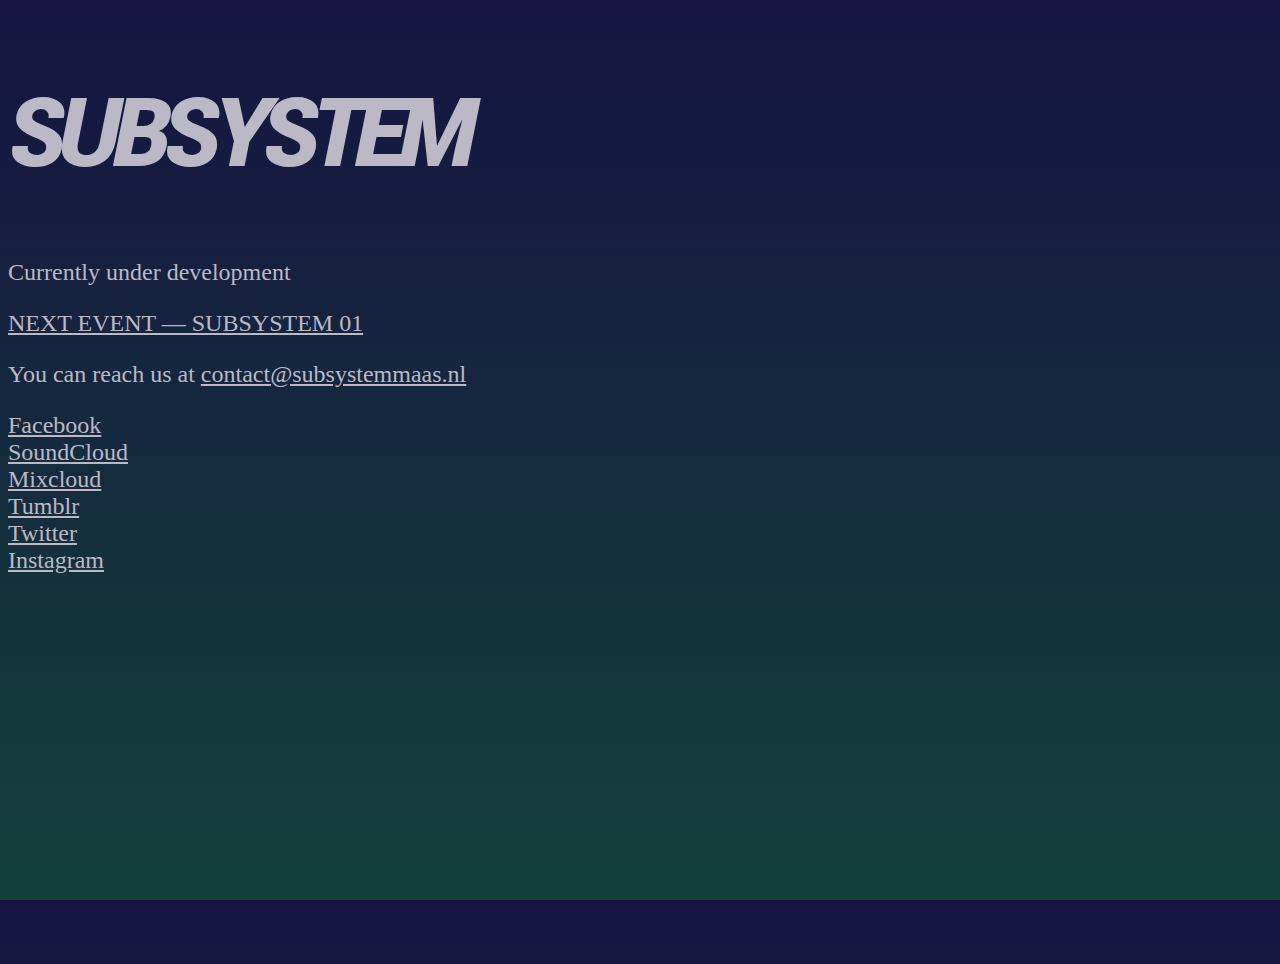
<file: old/index.html>
<!doctype html>
<html>
<head>
<meta charset="UTF-8">
<title>Subsystem Maas Home</title>
</head>
<link rel="stylesheet" type="text/css" href="/defaultstyle.css">

<script>
  (function(i,s,o,g,r,a,m){i['GoogleAnalyticsObject']=r;i[r]=i[r]||function(){
  (i[r].q=i[r].q||[]).push(arguments)},i[r].l=1*new Date();a=s.createElement(o),
  m=s.getElementsByTagName(o)[0];a.async=1;a.src=g;m.parentNode.insertBefore(a,m)
  })(window,document,'script','//www.google-analytics.com/analytics.js','ga');

  ga('create', 'UA-59068722-1', 'auto');

  ga('send', 'pageview');
   // ga('set', '&uid', 'UA-59068722-1' );
   // Set the user ID using signed-in user_id.

</script>


<body>

<h1>
<span style="letter-spacing: -7px;">SUBSYSTEM</span></h1>
<p>Currently under development</p>
<a href="https://www.facebook.com/events/338340203016430/?fref=ts">NEXT EVENT — SUBSYSTEM 01</a> 

<p>You can reach us at <a href="mailto:contact@subsystemmaas.nl">contact@subsystemmaas.nl</a></p>


<a href="facebook.com/subsystemmaas">Facebook<br>
</a>
<a href="soundcloud.com/subsystemmaas">SoundCloud<br>
</a>
<a href="mixcloud.com/subsystemmaas">Mixcloud<br>
</a>
<a href="subsystemmaas.tumblr.com">Tumblr<br>
</a>
<a href="twitter.com/subsystemmaas">Twitter<br>
</a>
<a href="instagram.com/subsystemmaas">Instagram<br>
</a>


</body>
</html>
</file>
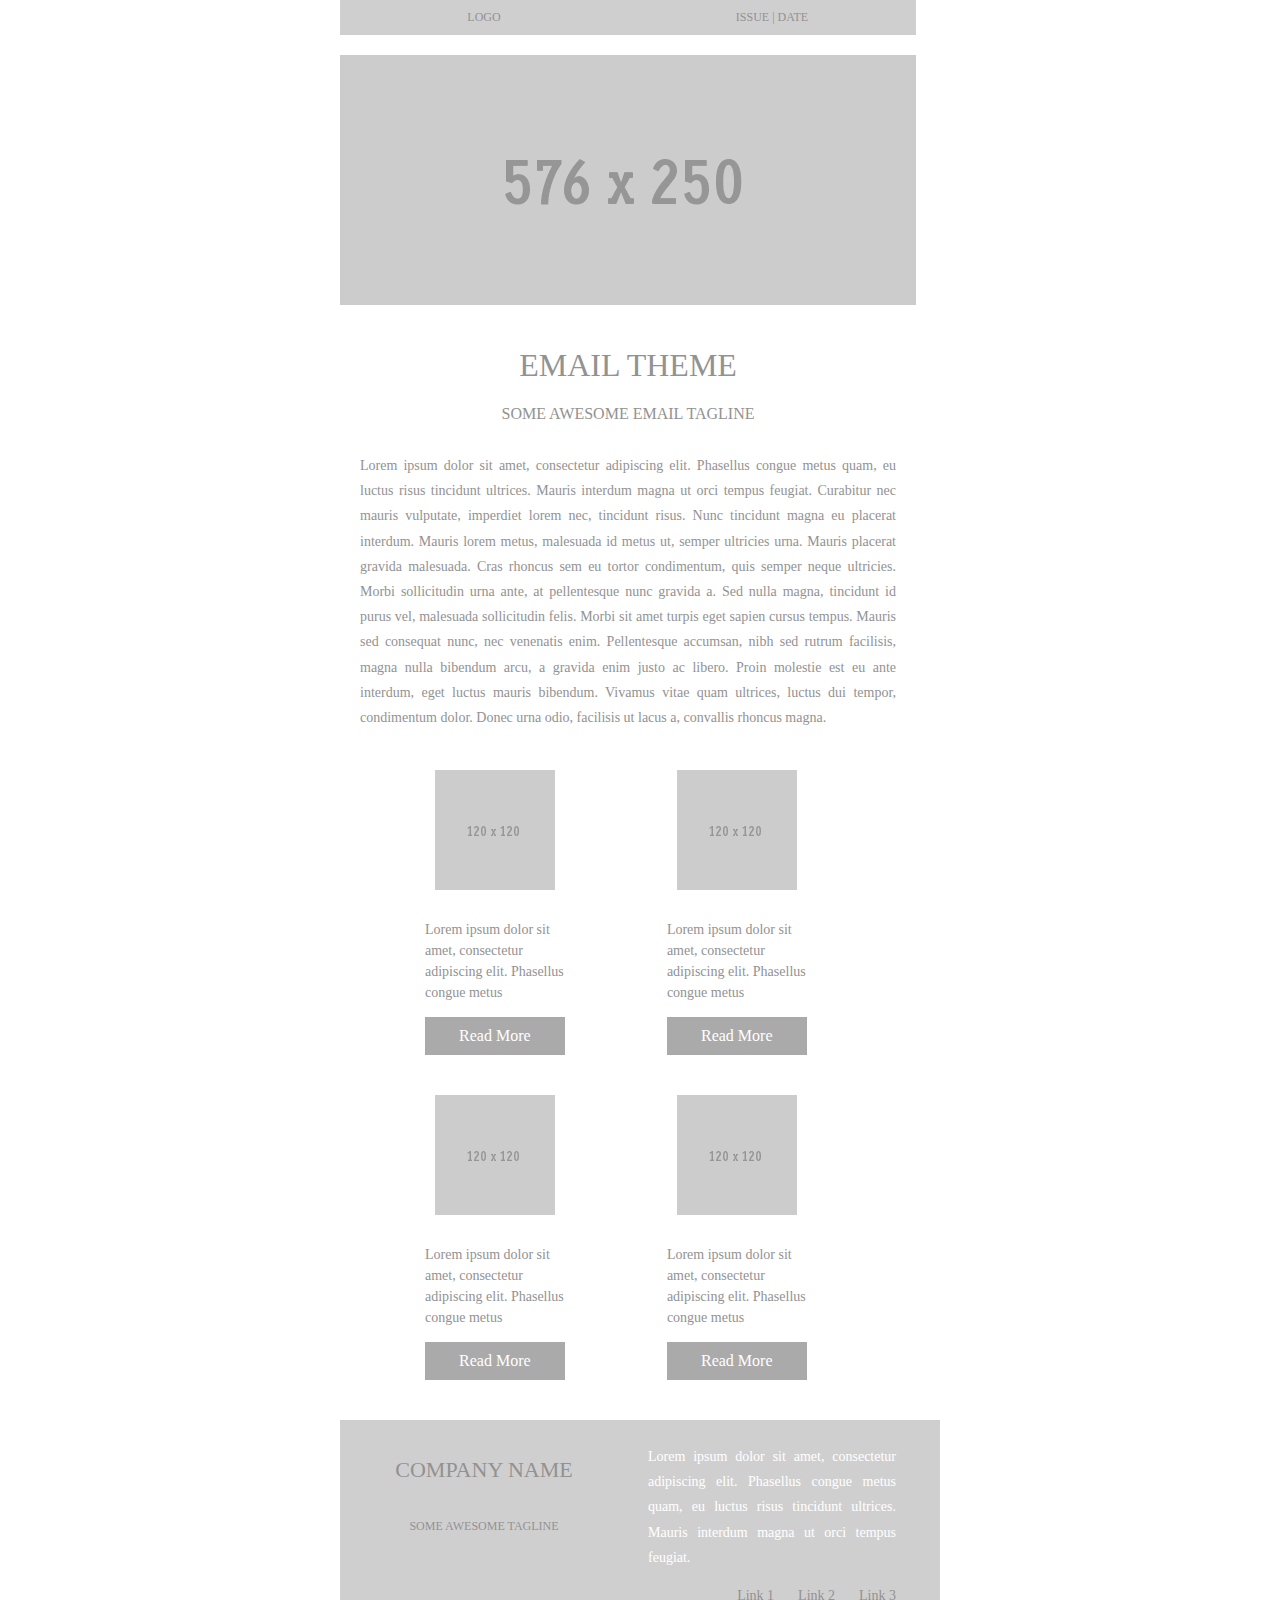
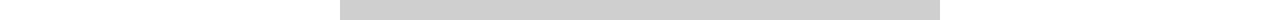
<file: newsletter/1.html>
<!DOCTYPE html PUBLIC "-//W3C//DTD XHTML 1.0 Transitional//EN" "http://www.w3.org/TR/xhtml1/DTD/xhtml1-transitional.dtd">
<!--Quite a few clients strip your Doctype out, and some even apply their own. Many clients do honor your doctype and it can make things much easier if you can validate constantly against a Doctype.-->
<html xmlns="http://www.w3.org/1999/xhtml">
<head>
<meta http-equiv="content-type" content="text/html; charset=UTF-8"/>
<meta name="viewport" content="width=device-width, initial-scale=1.0"/>
<title>Email template By Adobe Dreamweaver CC</title>

<!-- Please use an inliner tool to convert all CSS to inline as inpage or external CSS is removed by email clients -->
<!-- When use in Email please remove all comments as it is removed by Email clients-->
<!-- important in CSS is used to prevent the styles of currently inline CSS from overriding the ones mentioned in media queries when corresponding screen sizes are encountered -->

<style type="text/css">
body {
	margin: 0;
}
body, table, td, p, a, li, blockquote {
	-webkit-text-size-adjust: none!important;
	font-family: Merienda, 'Times New Roman', serif;
	font-style: normal;
	font-weight: 400;
}
button{
	width:90%;
}
@media screen and (max-width:600px) {
/*styling for objects with screen size less than 600px; */
body, table, td, p, a, li, blockquote {
	-webkit-text-size-adjust: none!important;
	font-family: Merienda, 'Times New Roman', serif;
}
table {
	/* All tables are 100% width */
	width: 100%;
}
.footer {
	/* Footer has 2 columns each of 48% width */
	height: auto !important;
	max-width: 48% !important;
	width: 48% !important;
}
table.responsiveImage {
	/* Container for images in catalog */
	height: auto !important;
	max-width: 30% !important;
	width: 30% !important;
}
table.responsiveContent {
	/* Content that accompanies the content in the catalog */
	height: auto !important;
	max-width: 66% !important;
	width: 66% !important;
}
.top {
	/* Each Columnar table in the header */
	height: auto !important;
	max-width: 48% !important;
	width: 48% !important;
}
.catalog {
	margin-left: 0%!important;
}

}
@media screen and (max-width:480px) {
/*styling for objects with screen size less than 480px; */
body, table, td, p, a, li, blockquote {
	-webkit-text-size-adjust: none!important;
	font-family: Merienda, 'Times New Roman', serif;
}
table {
	/* All tables are 100% width */
	width: 100% !important;
	border-style: none !important;
}
.footer {
	/* Each footer column in this case should occupy 96% width  and 4% is allowed for email client padding*/
	height: auto !important;
	max-width: 96% !important;
	width: 96% !important;
}
.table.responsiveImage {
	/* Container for each image now specifying full width */
	height: auto !important;
	max-width: 96% !important;
	width: 96% !important;
}
.table.responsiveContent {
	/* Content in catalog  occupying full width of cell */
	height: auto !important;
	max-width: 96% !important;
	width: 96% !important;
}
.top {
	/* Header columns occupying full width */
	height: auto !important;
	max-width: 100% !important;
	width: 100% !important;
}
.catalog {
	margin-left: 0%!important;
}
button{
	width:90%!important;
}
}
</style>
</head>
<body yahoo>
<table width="100%"  cellspacing="0" cellpadding="0">
  <tbody>
    <tr>
      <td><table width="600"  align="center" cellpadding="0" cellspacing="0">
          <!-- Main Wrapper Table with initial width set to 60opx -->
          <tbody>
            <tr>
              <td><table bgcolor="#d0cfcf" class="top" width="48%"  align="left" cellpadding="0" cellspacing="0" style="padding:10px 10px 10px 10px;">
                  <!-- First header column with Logo -->
                  <tbody>
                    <tr>
                      <td style="font-size: 12px; color:#929292; text-align:center; font-family: Merienda, 'Times New Roman', serif, sans-serif;">LOGO</td>
                    </tr>
                  </tbody>
                </table>
                <table bgcolor="#d0cfcf" class="top" width="48%"  align="left" cellpadding="0" cellspacing="0" style="padding:10px 10px 10px 10px; text-align:right">
                  <!-- Second header column with ISSUE|DATE -->
                  <tbody>
                    <tr>
                      <td style="font-size: 12px; color:#929292; text-align:center; font-family: Merienda, 'Times New Roman', serif, sans-serif;">ISSUE  |  DATE</td>
                    </tr>
                  </tbody>
                </table></td>
            </tr>
            <tr> 
              <!-- HTML Spacer row -->
              <td style="font-size: 0; line-height: 0;" height="20"><table width="96%" align="left"  cellpadding="0" cellspacing="0">
                  <tr>
                    <td style="font-size: 0; line-height: 0;" height="20">&nbsp;</td>
                  </tr>
                </table></td>
            </tr>
            <tr> 
              <!-- HTML IMAGE SPACER -->
              <td style="font-size: 0; line-height: 0;" height="20"><table align="left"  cellpadding="0" cellspacing="0" >
                  <tr>
                    <td ><img src="576x250.gif"  alt="" height="" width="100%" class="" /></td>
                  </tr>
                </table></td>
            </tr>
            <tr> 
              <!-- HTML Spacer row -->
              <td style="font-size: 0; line-height: 0;" height="20"><table width="96%" align="left"  cellpadding="0" cellspacing="0">
                  <tr>
                    <td style="font-size: 0; line-height: 0;" height="20">&nbsp;</td>
                  </tr>
                </table></td>
            </tr>
            <tr> 
              <!-- Introduction area -->
              <td><table width="96%"  align="left" cellpadding="0" cellspacing="0">
                  <tr> 
                    <!-- row container for TITLE/EMAIL THEME -->
                    <td align="center" style="font-size: 32px; font-weight: 300; line-height: 2.5em; color: #929292; font-family: Merienda, 'Times New Roman', serif, sans-serif;">EMAIL THEME</td>
                  </tr>
                  <tr> 
                    <!-- row container for Tagline -->
                    <td align="center" style="font-size: 16px; font-weight:300; color: #929292; font-family: Merienda, 'Times New Roman', serif, sans-serif;">SOME AWESOME EMAIL TAGLINE </td>
                  </tr>
                  <tr>
                    <td style="font-size: 0; line-height: 0;" height="20"><table width="96%" align="left"  cellpadding="0" cellspacing="0">
                        <tr> 
                          <!-- HTML Spacer row -->
                          <td style="font-size: 0; line-height: 0;" height="20">&nbsp;</td>
                        </tr>
                      </table></td>
                  </tr>
                  <tr> 
                    <!-- Row container for Intro/ Description -->
                    <td align="left" style="font-size: 14px; font-style: normal; font-weight: 100; color: #929292; line-height: 1.8; text-align:justify; padding:10px 20px 0px 20px; font-family:Merienda, 'Times New Roman', serif, sans-serif;">Lorem ipsum dolor sit amet, consectetur adipiscing elit. Phasellus congue metus quam, eu luctus risus tincidunt ultrices. Mauris interdum magna ut orci tempus feugiat. Curabitur nec mauris vulputate, imperdiet lorem nec, tincidunt risus. Nunc tincidunt magna eu placerat interdum. Mauris lorem metus, malesuada id metus ut, semper ultricies urna. Mauris placerat gravida malesuada. Cras rhoncus sem eu tortor condimentum, quis semper neque ultricies. Morbi sollicitudin urna ante, at pellentesque nunc gravida a. Sed nulla magna, tincidunt id purus vel, malesuada sollicitudin felis. Morbi sit amet turpis eget sapien cursus tempus. Mauris sed consequat nunc, nec venenatis enim. Pellentesque accumsan, nibh sed rutrum facilisis, magna nulla bibendum arcu, a gravida enim justo ac libero. Proin molestie est eu ante interdum, eget luctus mauris bibendum. Vivamus vitae quam ultrices, luctus dui tempor, condimentum dolor. Donec urna odio, facilisis ut lacus a, convallis rhoncus magna.</td>
                  </tr>
                </table></td>
            </tr>
            <tr> 
              <!-- HTML Spacer row -->
              <td style="font-size: 0; line-height: 0;" height="10"><table width="96%" align="left"  cellpadding="0" cellspacing="0">
                  <tr>
                    <td style="font-size: 0; line-height: 0;" height="20">&nbsp;</td>
                  </tr>
                </table></td>
            </tr>
            <tr>
              <td><table cellpadding="0" cellspacing="0" align="center" width="84%" style="margin-left:12.5%" class="catalog">
                  <!-- Table for catalog -->
                  <tr>
                    <td ><table class ="responsive-table" width="48%"  cellspacing="0" cellpadding="0" align="left" style="margin: 10px 0px 10px 0px;">
                        <!-- Table container for each image and description in catalog -->
                        <tbody>
                          <tr>
                            <td><table class="table.responsiveImage" width="66%"  cellspacing="0" cellpadding="0" align="left">
                                <!-- Table container for image -->
                                <tbody>
                                  <tr>
                                    <td align="center" style="padding:10px 3px 10px 3px;"><img src="120x120.gif" alt="sample" style="width: 120px;"/></td>
                                  </tr>
                                </tbody>
                              </table>
                              <table class="table.responsiveContent" width="66%"  cellspacing="0" cellpadding="0" align="left">
                                <!-- Table container for content -->
                                <tbody>
                                  <tr>
                                    <td><p style="font-size: 14px; font-style: normal; font-weight: normal; color: #929292;  padding: 5px 0px 0px 10px;line-height: 1.5em; font-family: Merienda, 'Times New Roman', serif, sans-serif;">Lorem ipsum dolor sit amet, consectetur adipiscing elit. Phasellus congue metus</p>
                                      <a href="#" style="text-decoration:none">
                                      <p style="background-color:#AAAAAA; text-align:center; padding: 10px 10px 10px 10px; margin: 10px 10px 10px 10px;color: #FFFFFF;   font-family: Merienda, 'Times New Roman', serif, sans-serif; ">Read More</p>
                                      </a></td>
                                  </tr>
                                </tbody>
                              </table></td>
                          </tr>
                        </tbody>
                      </table>
                      <table class ="responsive-table" width="48%"  cellspacing="0" cellpadding="0" align="left" style="margin: 10px 0px 10px 0px;">
                        <!-- Table container for each image and description in catalog -->
                        <tbody>
                          <tr>
                            <td><table class="table.responsiveImage" width="66%"  cellspacing="0" cellpadding="0" align="left">
                                <!-- Table container for image -->
                                <tbody>
                                  <tr>
                                    <td align="center" style="padding:10px 3px 10px 3px;"><img src="120x120.gif" alt="sample" style="width: 120px;"/></td>
                                  </tr>
                                </tbody>
                              </table>
                              <table class="table.responsiveContent" width="66%"  cellspacing="0" cellpadding="0" align="left">
                                <!-- Table container for content -->
                                <tbody>
                                  <tr>
                                    <td><p style="font-size: 14px; font-style: normal; font-weight: normal; color: #929292;  padding: 5px 0px 0px 10px;line-height: 1.5em; font-family: Merienda, 'Times New Roman', serif, sans-serif;">Lorem ipsum dolor sit amet, consectetur adipiscing elit. Phasellus congue metus</p>
                                      <a href="#" style="text-decoration:none">
                                      <p style="background-color:#AAAAAA; text-align:center; padding: 10px 10px 10px 10px; margin: 10px 10px 10px 10px;color: #FFFFFF;   font-family: Merienda, 'Times New Roman', serif, sans-serif; ">Read More</p>
                                      </a></td>
                                  </tr>
                                </tbody>
                              </table></td>
                          </tr>
                        </tbody>
                      </table></td>
                  </tr>
                  <tr>
                    <td><table class ="responsive-table" width="48%"  cellspacing="0" cellpadding="0" align="left" style="margin: 10px 0px 10px 0px;">
                        <!-- Table container for each image and description in catalog -->
                        <tbody>
                          <tr>
                            <td><table class="table.responsiveImage" width="66%"  cellspacing="0" cellpadding="0" align="left">
                                <!-- Table container for image -->
                                <tbody>
                                  <tr>
                                    <td align="center" style="padding:10px 3px 10px 3px;"><img src="120x120.gif" alt="sample" style="width: 120px;"/></td>
                                  </tr>
                                </tbody>
                              </table>
                              <table class="table.responsiveContent" width="66%"  cellspacing="0" cellpadding="0" align="left">
                                <!-- Table container for content -->
                                <tbody>
                                  <tr>
                                    <td><p style="font-size: 14px; font-style: normal; font-weight: normal; color: #929292;  padding: 5px 0px 0px 10px;line-height: 1.5em; font-family: Merienda, 'Times New Roman', serif, sans-serif;">Lorem ipsum dolor sit amet, consectetur adipiscing elit. Phasellus congue metus</p>
                                      <a href="#" style="text-decoration:none">
                                      <p style="background-color:#AAAAAA; text-align:center; padding: 10px 10px 10px 10px; margin: 10px 10px 10px 10px;color: #FFFFFF;   font-family: Merienda, 'Times New Roman', serif, sans-serif; ">Read More</p>
                                      </a></td>
                                  </tr>
                                </tbody>
                              </table></td>
                          </tr>
                        </tbody>
                      </table>
                      <table class ="responsive-table" width="48%"  cellspacing="0" cellpadding="0" align="left" style="margin: 10px 0px 10px 0px;">
                        <!-- Table container for each image and description in catalog -->
                        <tbody>
                          <tr>
                            <td><table class="table.responsiveImage" width="66%"  cellspacing="0" cellpadding="0" align="left">
                                <!-- Table container for image -->
                                <tbody>
                                  <tr>
                                    <td align="center" style="padding:10px 3px 10px 3px;"><img src="120x120.gif" alt="sample" style="width: 120px;"/></td>
                                  </tr>
                                </tbody>
                              </table>
                              <table class="table.responsiveContent" width="66%"  cellspacing="0" cellpadding="0" align="left">
                                <!-- Table container for content -->
                                <tbody>
                                  <tr>
                                    <td><p style="font-size: 14px; font-style: normal; font-weight: normal; color: #929292;  padding: 5px 0px 0px 10px;line-height: 1.5em; font-family: Merienda, 'Times New Roman', serif, sans-serif;">Lorem ipsum dolor sit amet, consectetur adipiscing elit. Phasellus congue metus</p>
                                      <a href="#" style="text-decoration:none">
                                      <p style="background-color:#AAAAAA; text-align:center; padding: 10px 10px 10px 10px; margin: 10px 10px 10px 10px;color: #FFFFFF;   font-family: Merienda, 'Times New Roman', serif, sans-serif; ">Read More</p>
                                      </a></td>
                                  </tr>
                                </tbody>
                              </table></td>
                          </tr>
                        </tbody>
                      </table></td>
                  </tr>
                </table></td>
            </tr>
            <tr> 
              <!-- HTML spacer row -->
              <td style="font-size: 0; line-height: 0;" height="20"><table width="96%" align="left"  cellpadding="0" cellspacing="0">
                  <tr>
                    <td style="font-size: 0; line-height: 0;" height="20">&nbsp;</td>
                  </tr>
                </table></td>
            </tr>
            <tr bgcolor="#d0cfcf">
              <td><table class="footer" width="48%"  align="left" cellpadding="0" cellspacing="0">
                  <!-- First column of footer content -->
                  <tr>
                    <td><p align="center"  style="font-size: 22px; font-weight:300; line-height: 2.5em; color: #929292; font-family: Merienda, 'Times New Roman', serif, sans-serif;">COMPANY NAME</p>
                      <p align="center" style="font-size: 12px; color:#929292; text-align:center; font-family: Merienda, 'Times New Roman', serif, sans-serif;">SOME AWESOME TAGLINE</p></td>
                  </tr>
                </table>
                <table class="footer" width="48%"  align="left" cellpadding="0" cellspacing="0">
                  <!-- Second column of footer content -->
                  <tr>
                    <td><p style="font-size: 14px; font-style: normal; font-weight:normal; color: #ffffff; line-height: 1.8; text-align:justify;padding-top:10px; margin-left:20px; margin-right:20px; font-family: Merienda, 'Times New Roman', serif, sans-serif;">Lorem ipsum dolor sit amet, consectetur adipiscing elit. Phasellus congue metus quam, eu luctus risus tincidunt ultrices. Mauris interdum magna ut orci tempus feugiat. </p>
                      <p align="right" style="font-family: Merienda, 'Times New Roman', serif, sans-serif;"> <a style="color:#929292; text-decoration:none; padding-left:20px; font-size:14px;" href="#">Link 1</a> <a style="color:#929292; text-decoration:none; padding-left:20px;  font-size:14px;" href="#">Link 2</a> <a style="color:#929292; text-decoration:none; font-size:14px; padding-left:20px; padding-right:20px; " href="#">Link 3</a></p></td>
                  </tr>
                </table></td>
            </tr>
          </tbody>
        </table></td>
    </tr>
  </tbody>
</table>
</body>
</html>
</file>
<file: defaultstyle.css>
@charset "UTF-8";
@import url("webfonts/Roboto_Black_Italic/stylesheet.css");
@import url("webfonts/Roboto_Regular/stylesheet.css");
/* CSS Document */
html {
	height: 100%;
}
body {
	position: relative;
	min-width: 960px;
	height: 100%;
	-webkit-background-size: cover;
	-moz-background-size: cover;
	-o-background-size: cover;
	background-size: cover;
	background: #13413A;
	background-repeat: no-repeat;
	background-attachment: fixed;
	background: -webkit-linear-gradient(#161341, #13413A); /* For Safari 5.1 to 6.0 */
	background: -o-linear-gradient(#161341, #13413A); /* For Opera 11.1 to 12.0 */
	background: -moz-linear-gradient(#161341, #13413A); /* For Firefox 3.6 to 15 */
	background: -ms-linear-gradient(#161341, #13413A); /* Standard syntax */
	background: linear-gradient(#161341, #13413A); /* Standard syntax */
}
p, a, h1 {
	color: #BCB9C7;
}
h1 {
	font-family: "Roboto Black Italic";
	font-size: 96px;
}
p, a {
	font-family: source-sans-pro;
	font-size: 24px;
	font-style: normal;
	font-weight: 00;
}
#page {
	z-index: 1;
	width: 960px;
	min-height: 500px;
	background-image: none;
	border-style: none;
	background-color: transparent;
	margin-left: auto;
	margin-right: auto;
	min-width: 960px;
	margin-left: auto;
	margin-right: auto;
	display: block;
}
</file>
